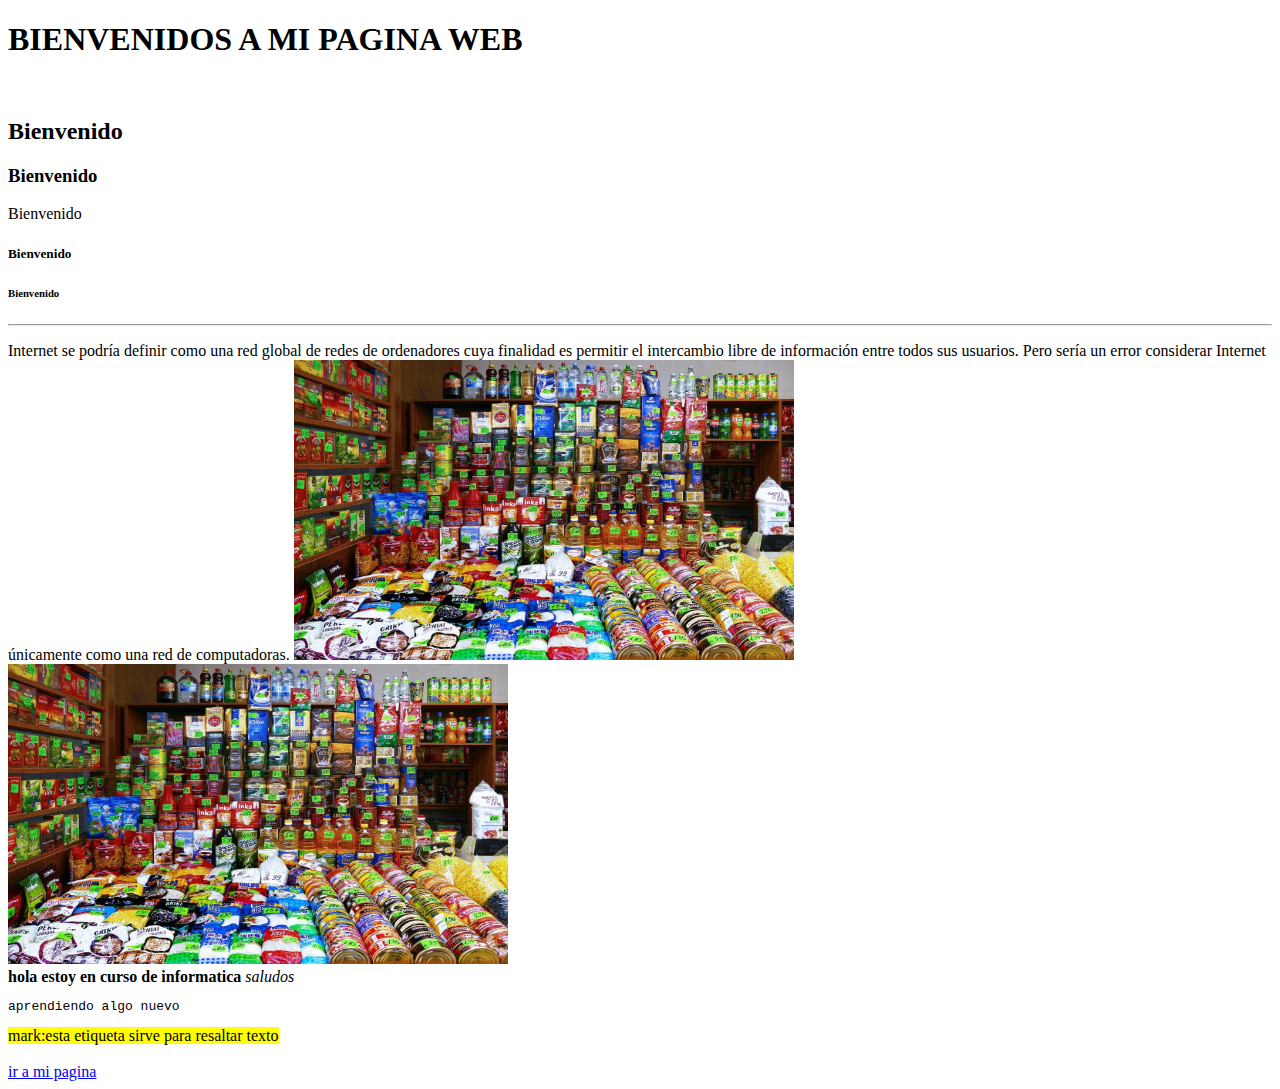
<file: proyecto01/index.html>
<!DOCTYPE html>
<html lang="en">
<head>  <!--PARA LAS TILDES Y LAS Ñ--> 
    <meta charset="UTF-8">  <!---para que se adapte a los dispositivos moviles--->
    <meta name="viewport" content="width=index, initial-scale=1.0">
    <title>cursos de titulacion</title>
</head>
<body>
   
    <h1>BIENVENIDOS A MI PAGINA WEB</h1>
    <br> <!-- salto de linea--->
    <h2>Bienvenido</h2>
    <h3>Bienvenido</h3>
    <h4BIz>Bienvenido</h4>
    <H5>Bienvenido</H5>
    <H6>Bienvenido</H6>
<hr> <!---definir el cambio de una tematica o seccionde documento html-->
<!--para agregar  parrafos de texto-->
<p><!---para parrafos</p-->
</p> Internet se podría definir como una red global de redes de ordenadores
cuya finalidad es permitir el intercambio libre de información entre todos sus usuarios.
 Pero sería un error considerar Internet únicamente como una red de computadoras.

 <img src="tienda.jpg" width= "500" height="300">
 <br> <img src="tienda.jpg" width= "500" height="300"> </b>


<br><!----para agregar espacio-->
<b>hola</b> <b!--texto en negrita---b>
    <b>estoy en curso de informatica </b> 
    <em>saludos</em> <!---dar efasis a un texto-->
<pre>aprendiendo algo nuevo</pre>  <!---texto preformateado-->
<mark  >mark:esta etiqueta sirve para resaltar texto</mark>

<br><br>
<a href="mari.html">ir a mi pagina</a>
</html>
</file>
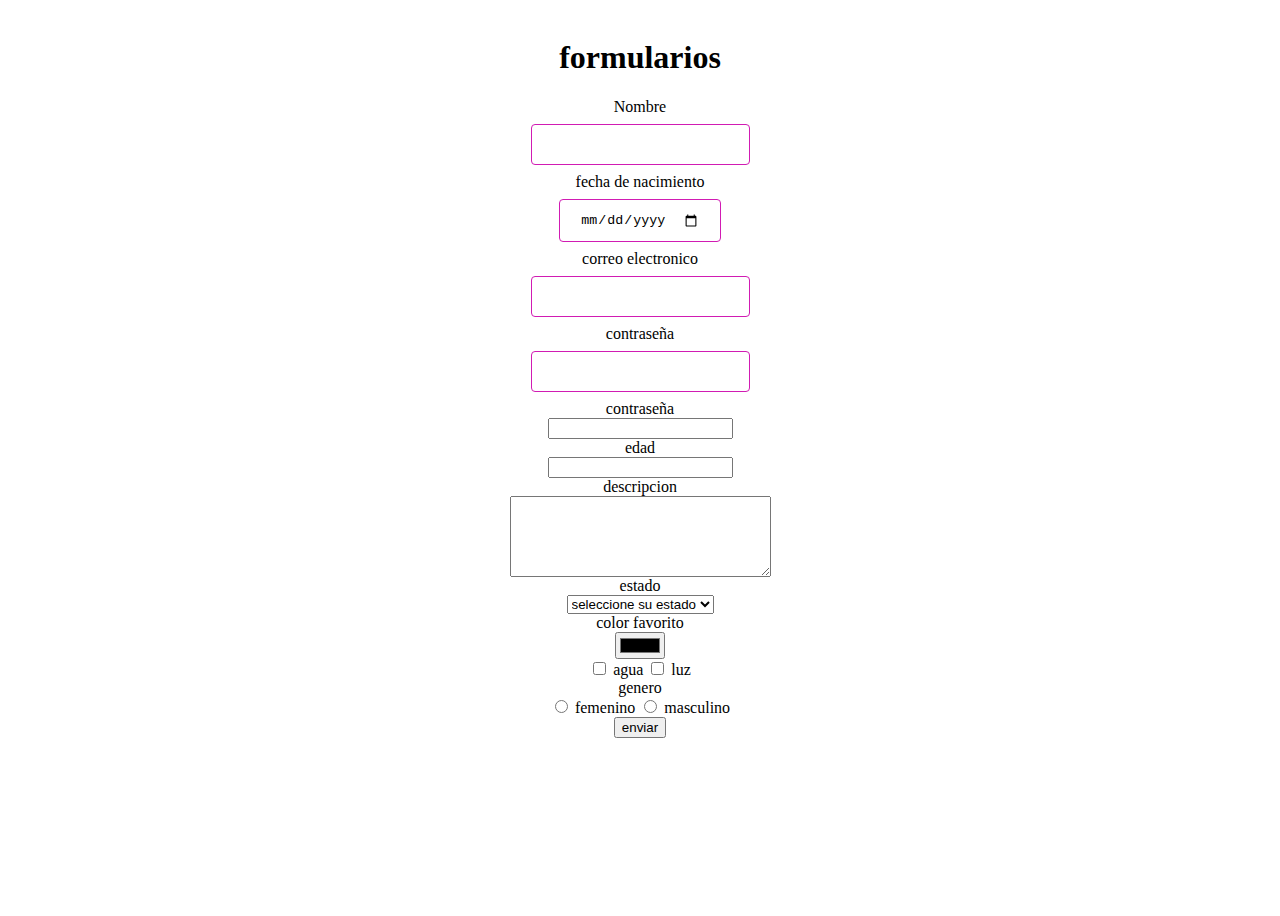
<file: sesion3/index.html>
<!DOCTYPE html>
<html lang="en">
<head>
    <meta charset="UTF-8">
    <meta name="viewport" content="width=device-width, initial-scale=1.0">
    <title>formularios</title>
    <link rel="stylesheet" href="style.css">
</head>
<body>
    
<div class="contenedor">
<h1> formularios</h1>
<form action="#">
<label for="nombre">Nombre</label>
<!---input tipo texto--->
<input type="text"name="nombre"id="nombre">
<label for="fecha-nac">fecha de nacimiento</label>

<!---input tipo fecha--->
<input type="date" name="fecha-nac" id="fecha_nac">
<label for="correo">correo electronico</label>
<!--input tipo correo electronico-->
<input type="email" name="correo" id="correo">
<label for="contraseña">contraseña</label>
<!---input tipo contraseña-->
<input type="email"name="correo" id="correo">
<label for="contraseña">contraseña</label>
<!---input tipo contraseña-->
<input type="password"name="contraseña" id="contraseña">
<label for="edad">edad</label>
<!---input tipo contraseña-->
<input type="number"name="edad" id="edad">
<label for="descripcion">descripcion</label>
<textarea name="descripcion" id="descripcion" cols="30" rows="5"></textarea> 
<label for="estado">estado</label> 

<select name ="estado" id="estado">
         <option value="">seleccione su estado</option>
         <option value="san luis potosi">san luis potosi</option>
         <option value="monterrey">monterrey</option>
        <option value="guadalajara">guadalajara</option>
    </select>
         
          <label for="color">color favorito </label>
          <input type="color" name="color_fav" id="color_fav">
          <div>
           <input type="checkbox" name="servicios" id="servicios1" value="agua">
            <label for="servicios1">agua</label>
        
         <input type="checkbox" name="servicios" id="servicios2" value="luz">
         <label for="servicios2">luz</label>    
        </div>
        <label for="genero">genero</label>
       <div>

        <input type="radio" name="genero" id="femenino" value="F">
        <label for="femenino">femenino</label>
        <input type="radio" name="genero" id="masculino" value="M">
        <label for="masculino">masculino</label>
    

       </div>

       <input type="submit" value="enviar">


</form>
</div>

</body>
</html>
</file>
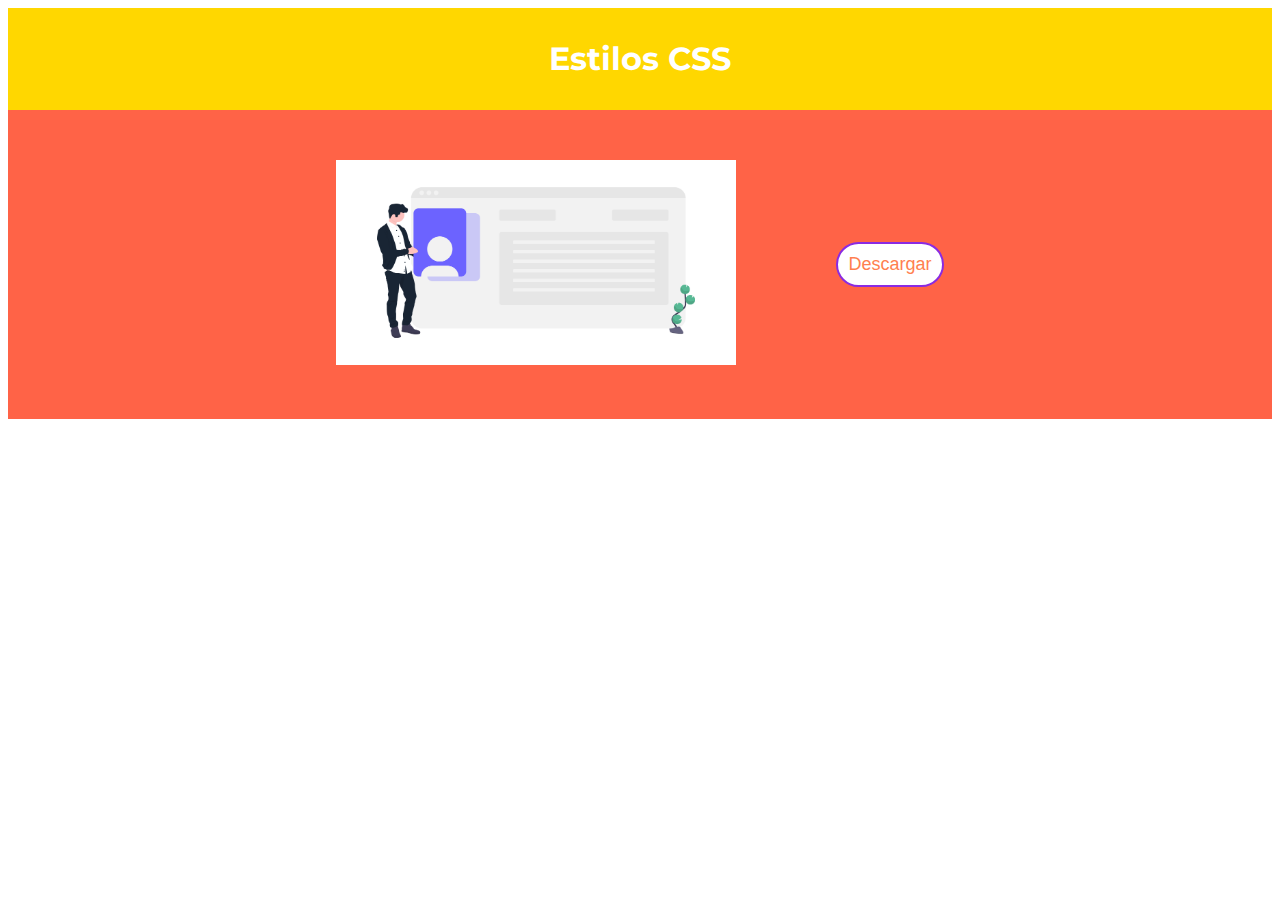
<file: sesion2/Estilos CSS prof.html>
<!DOCTYPE html>
<!-- saved from url=(0030)http://192.168.1.80/Session_2/ -->
<html lang="en"><head><meta http-equiv="Content-Type" content="text/html; charset=UTF-8">
    
    <meta name="viewport" content="width=device-width, initial-scale=1.0">
    <title>Estilos CSS</title>
    <link rel="stylesheet" href="./Estilos CSS prof_files/app.css">
</head>
<body>
    <header>
        <h1>Estilos CSS</h1>
    </header>
    <div class="contenido">
        <div class="imagen">
            <img src="./Estilos CSS prof_files/section.png" alt="section">
        </div>
        <div class="opciones">
            <button>Descargar</button>
        </div>
    </div>

</body></html>
</file>
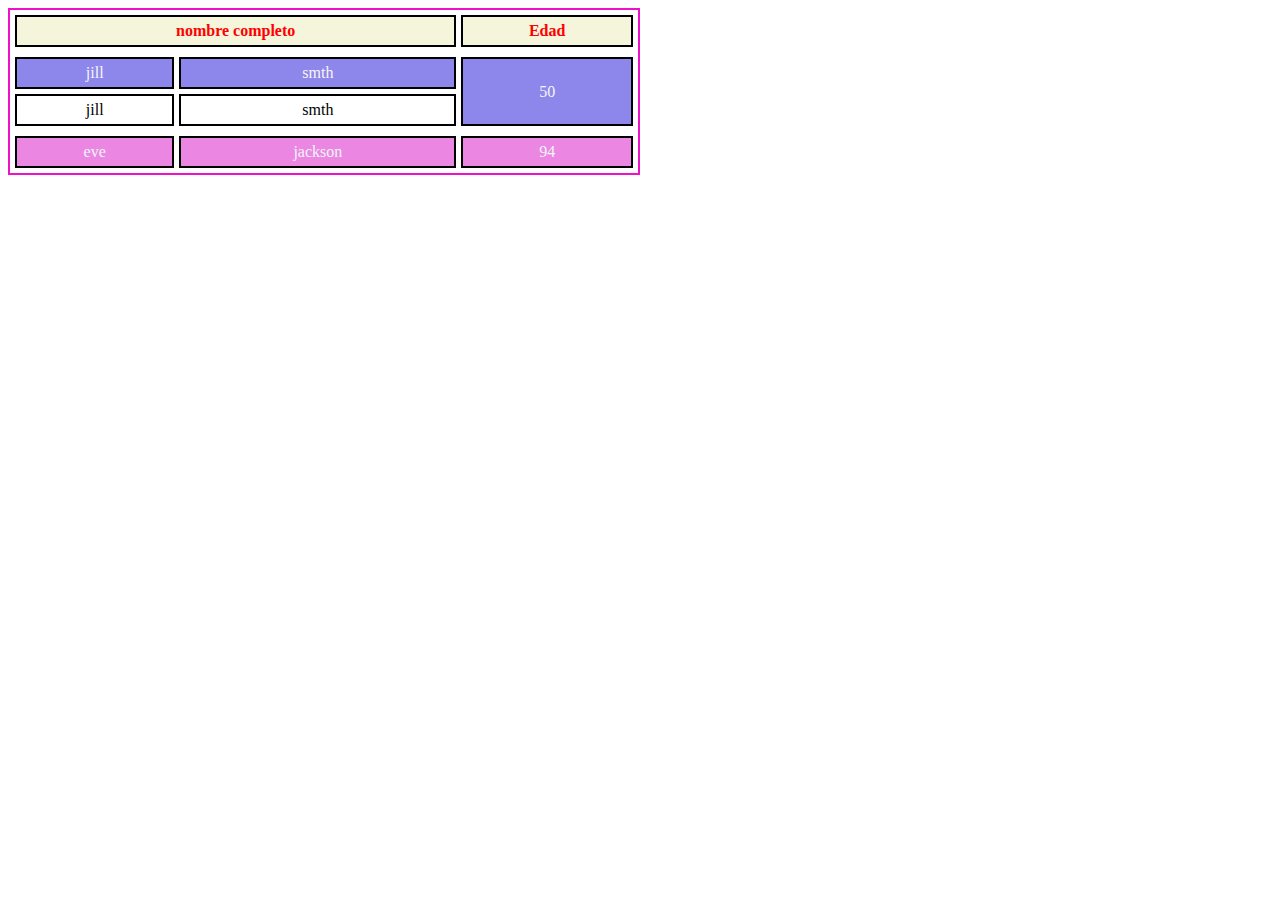
<file: sesion2/tabla.html>
<!DOCTYPE html>
<html lang="en">
<head>
    <meta charset="UTF-8">
    <meta name="viewport" content="width=device-width, initial-scale=1.0">
    <title>Document</title>
    <style>
        table{
            width: 50%;
            border: 2px solid rgb(238, 17, 201); /*agregar un borde solido de color negro*/
            text-align: center; /* centrar el texto*/
        }
        th, td{
            border: 2px solid rgb(0, 0, 0);
        }
        encabezado{
            background-color: beige;color: red; /* color de fondo para el encabezado*/
        }
        .fila2{
            background-color: rgb(142, 135, 235);color: rgb(248, 245, 245);
        }
        .fila3{
            background-color: rgb(235, 135, 227);color: rgb(238, 245, 245);
        }
</style>
</head>
<body>
    <!--table width="50%"border="1px" cellpadding="5px" cellspacing="5px"--->
    <!--table tsyle="50%" border="1px" cellpadding="5px" cellspacing="5px"-->
    <table tsyle="50%; border: 1px solid black" cellpadding="5px" cellspacing="5px">
        
         <!--tr bgcolor="lightgray"> <!--filas table row-->
         <tr style="background-color: beige;color: red;"> <!--filas table row-->
         <th colspan="2"> nombre completo</th> <!--atributo collsapan para extender las columnas-->
         <th>Edad</th>  <!--encabezado de la tabla-->
         </tr>
         <tr>
             <tr class="fila2">
             <td>jill</td> <!--datos de la tabla-->
             <td>smth</td>
             <td rowspan="2">50</td> <!--atributo rowspan para extender las filas-->
         </tr>
         <tr>
             <td>jill</td> <!--datos de la tabla-->
             <td>smth</td>
             <!--td>50</td-->

         </tr>
          <tr>
            <tr class="fila3">
              <td>eve</td>
              <td>jackson</td>
              <td>94</td>
          </tr>
    </table>
</body>
</html>
</file>
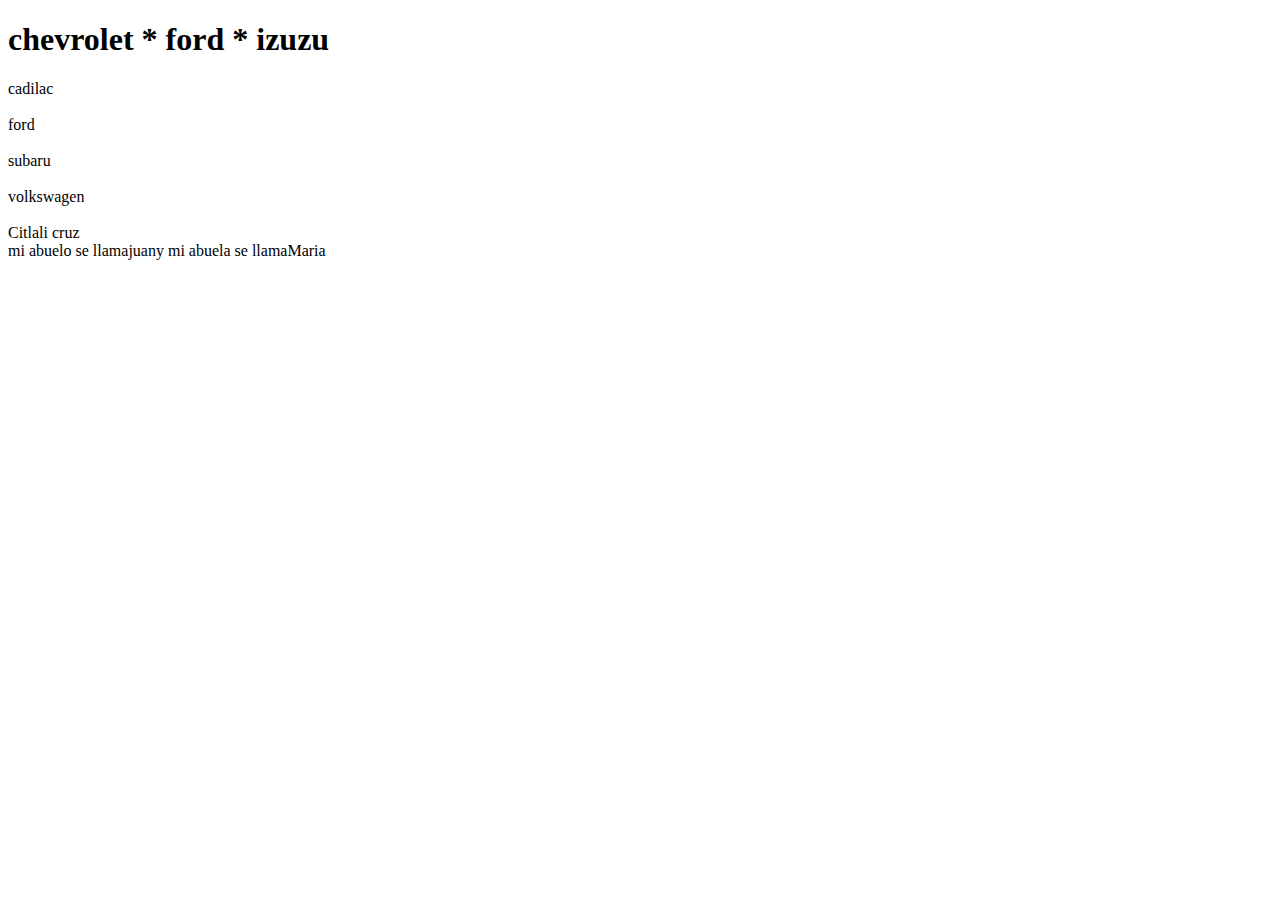
<file: sesion3/arreglos_objetos.html>
<!DOCTYPE html>
<html lang="en">
<head>
    <meta charset="UTF-8">
    <meta name="viewport" content="width=device-width, initial-scale=1.0">
    <title>arreglos y objetos</title>

   
</head>
<body>
    <div id="datos">  </div>
    <div id="modificaciones"></div>
    <div id="datosPersona"></div>
    <div id="datosPersona1"></div>
    <script src="script2.js"></script>
</body>
</html>
</file>
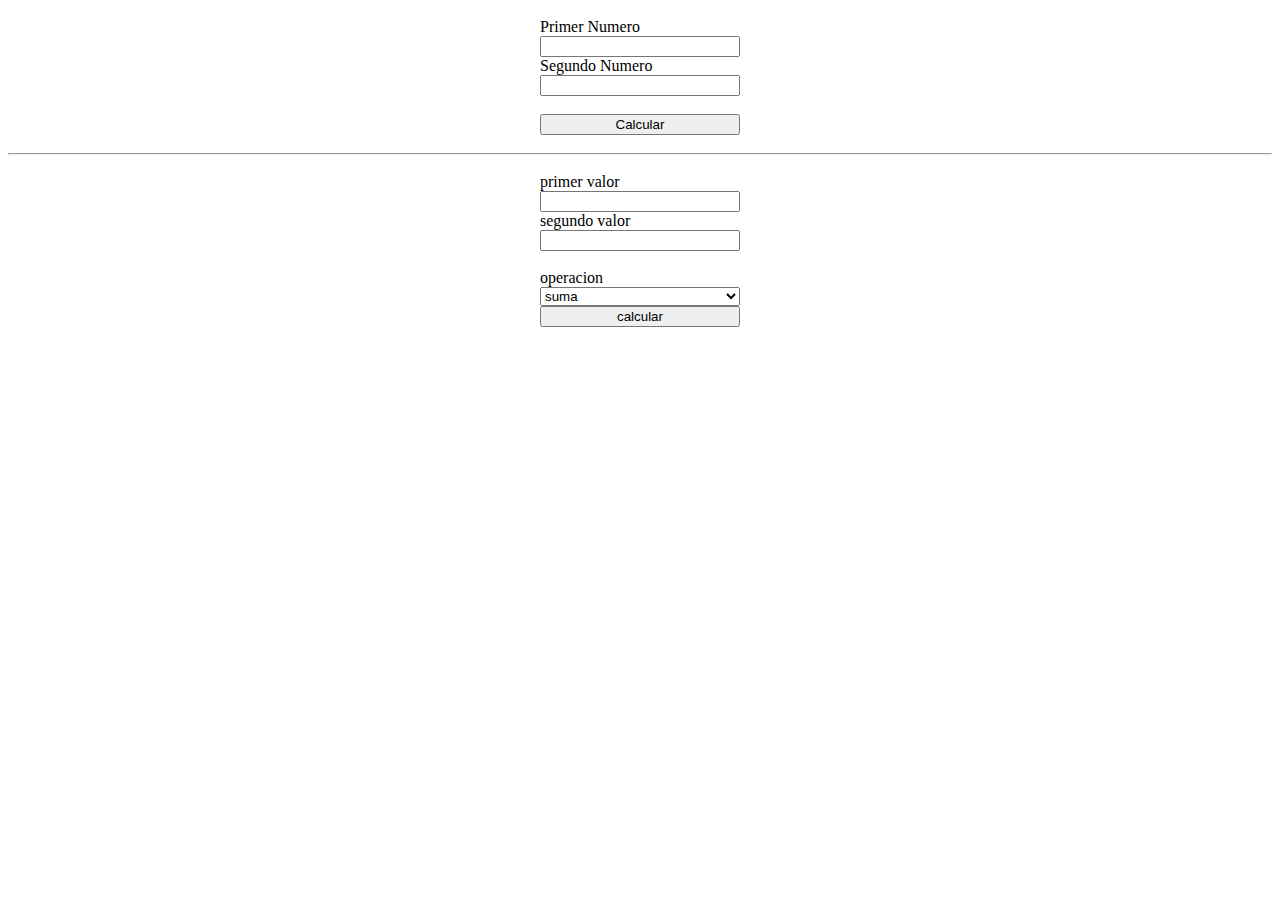
<file: sesion3/JavaScript.html>
<!DOCTYPE html>
<html lang="en">
<head>
    <meta charset="UTF-8">
    <meta name="viewport" content="width=device-width, initial-scale=1.0">
    <title>JavaScript</title>
</head>
<link rel="stylesheet" href="style.css">
<style>
    .contenido{
        margin: 0 auto;
        width: 500px;
        padding: 2em;
    }
    button{
        margin: 0 auto;
    }
</style>
<body>
    <form class="opciones" name="formulario" onsubmit="return suma()">
        <label for="num1">Primer Numero</label>
        <input type="number" id="num1" name="num1">
        <label for="num2">Segundo Numero</label>
        <input type="number" id="num2" name="num2">

        <br>
        <button type="submit">Calcular</button>

    </form>
    <hr>
    <div class="calculadora" id="calculadora">
        
        <label for="valor1">primer valor </label>
        <input type="number" id="valor1" name="valor1">
        <label for="valor2">segundo valor</label>
        <input type="number" id="valor2" name="valor2">
        <br>
        <label for="operacion">operacion</label>
        <select name="op" id="operacion">
            <option value="sum">suma</option>
            <option value="res">resta</option>
            <option value="mul">multiplicacion</option>
            <option value="div">division</option>


        </select>
        <p id ="resultado">
    
        </p>
      <button onclick="calculadora()">calcular</button>
    </div>
    <script src="script.js">
        /*comentarios en Script para varias lineas */
        // para una linea
        /*alert("Mi primer codigo de JS");
        var a = 5;
        var b = 3;
        console.log("La suma de a + b = "+(a+b));
        console.log("La resta de a - b ="+(a-b));
        console.log("La multiplicacion de a * b ="+(a*b));
        console.log("La division de a / b ="+(a/b));*/
    </script>
</body>
</html>
</file>
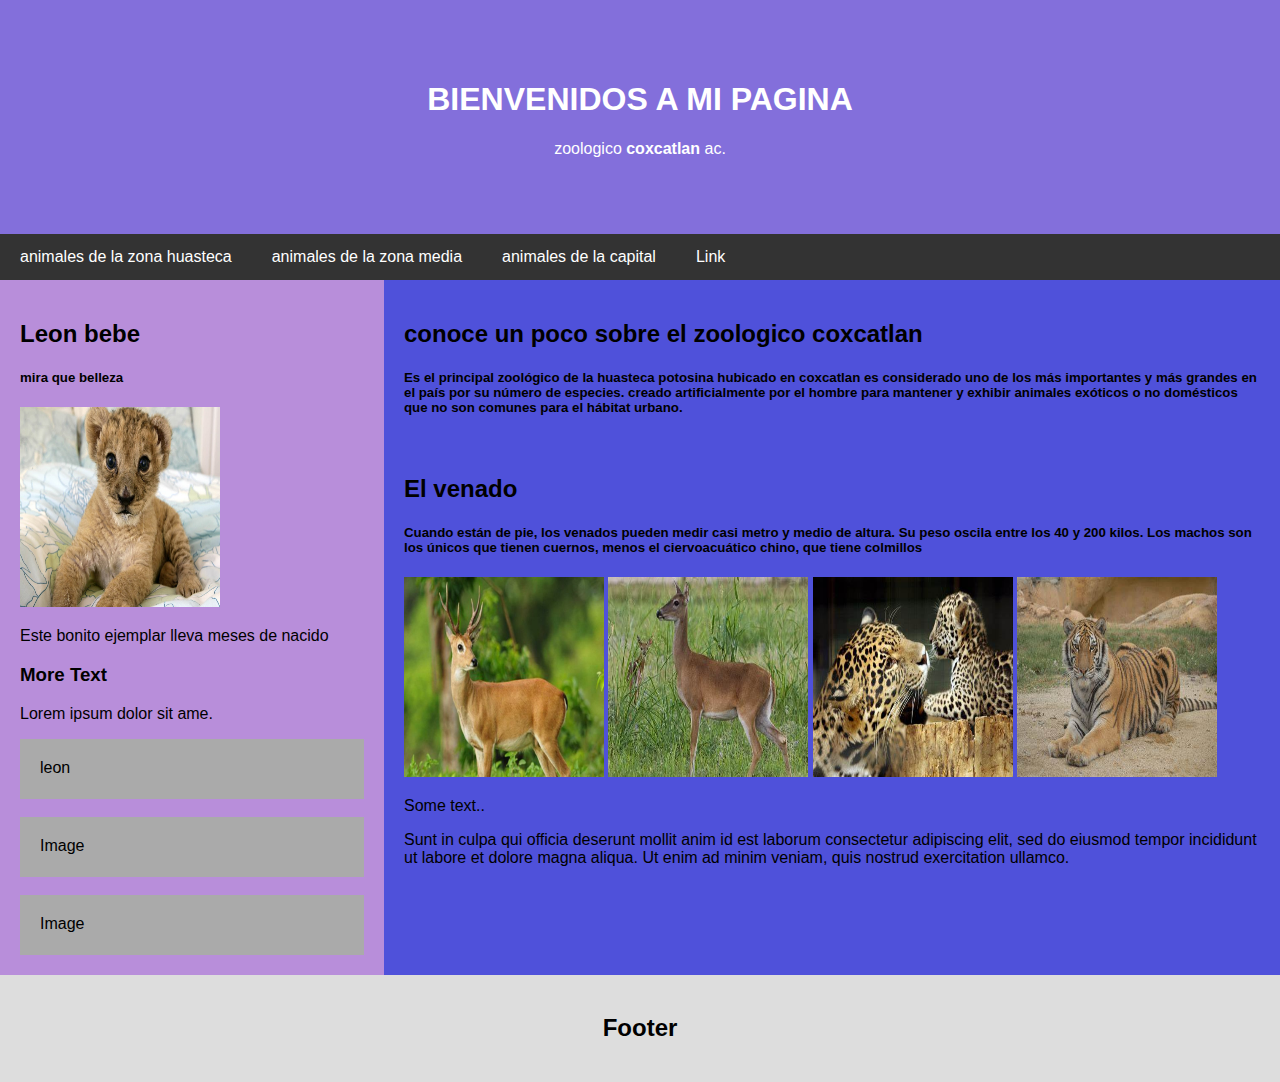
<file: sesion2/zoologico/plantilla.html>
<!DOCTYPE html>
<html>
<head>
<title>Page Title</title>
<meta charset="UTF-8">
<meta name="viewport" content="width=device-width, initial-scale=1">
<style>
* {
  box-sizing: border-box;
}

/* Style the body */
body {
  font-family: Arial;
  margin: 0;
}

/* Header/logo Title */
.header {
  padding: 60px;
  text-align: center;
  background: #836fdb;
  color: white;
}

/* Style the top navigation bar */
.navbar {
  display: flex;
  background-color: #333;
}

/* Style the navigation bar links */
.navbar a {
  color: white;
  padding: 14px 20px;
  text-decoration: none;
  text-align: center;
}

/* Change color on hover */
.navbar a:hover {
  background-color: rgb(37, 22, 247);
  color: black;
}

/* Column container */
.row {  
  display: flex;
  flex-wrap: wrap;
}

/* Create two unequal columns that sits next to each other */
/* Sidebar/left column */
.side {
  flex: 30%;
  background-color: #b88eda;
  padding: 20px;
}

/* Main column */
.main {
  flex: 70%;
  background-color: rgb(79, 81, 218);
  padding: 20px;
}

/* Fake image, just for this example */
.fakeimg {
  background-color: #aaa;
  width: 100%;
  padding: 20px;
}

/* Footer */
.footer {
  padding: 20px;
  text-align: center;
  background: #ddd;
}

/* Responsive layout - when the screen is less than 700px wide, make the two columns stack on top of each other instead of next to each other */
@media screen and (max-width: 700px) {
  .row, .navbar {   
    flex-direction: column;
  }
}
</style>
</head>
<body>
  
<!-- Header -->
<div class="header">
  <h1>BIENVENIDOS A MI PAGINA</h1>
  <p> zoologico <b>coxcatlan </b> ac.</p>
</div>

<!-- Navigation Bar -->
<div class="navbar">
  <a href="#">animales de la zona huasteca</a>
  <a href="#">animales de la zona media</a>
  <a href="#">animales de la capital</a>
  <a href="#">Link</a>
</div>

<!-- The flexible grid (content) -->
<div class="row">
  <div class="side">
    <h2>Leon bebe</h2>
    <h5>mira que belleza</h5>
     <!--<div class="fakeimg" style="height:200px;">Image</div-->
    <img src="leon.jpg" width="200" height="200" alt="section">
    <p>Este bonito ejemplar lleva meses de nacido </p>
    <h3>More Text</h3>
    <p>Lorem ipsum dolor sit ame.</p>
    <div class="fakeimg" style="height:60px;">leon</div><br>
    <div class="fakeimg" style="height:60px;">Image</div><br>
    <div class="fakeimg" style="height:60px;">Image</div>
  </div>
  <div class="main">
    <h2>conoce un poco sobre el zoologico coxcatlan</h2>
    <h5>Es el principal zoológico de la huasteca potosina 
        hubicado en coxcatlan es considerado uno de los más
        importantes y más grandes en el país por su número de especies. creado artificialmente
        por el hombre para mantener y exhibir animales exóticos o no domésticos 
        que no son comunes para el hábitat urbano.</h5>
   <!--<div class="fakeimg" style="height:200px;">Image</div>--> 
   <!--<p>Some text..</p>--> 
   <!--<p>Sunt in culpa qui officia deserunt mollit anim id est laborum consectetur adipiscing elit, sed do eiusmod tempor incididunt ut labore et dolore magna aliqua. Ut enim ad minim veniam, quis nostrud exercitation ullamco.</p>--> 
    <br>
    <h2>El venado</h2>
    <h5>Cuando están de pie, los venados pueden medir casi metro y medio de altura.
        Su peso oscila entre los 40 y 200 kilos. 
        Los machos son los únicos que tienen cuernos, menos el ciervoacuático chino, que tiene colmillos</h5>
    <img src="venadito.jpg" width="200" height="200" alt="section">
    <img src="venado.jpg" width="200" height="200" alt="section">
    <img src="leonpardo.jpg" width="200" height="200" alt="section">
    <img src="tigre.jpg" width="200" height="200" alt="section">
   <!--<div class="fakeimg" style="height:200px;">Image</div>--> 
    <p>Some text..</p>
    <p>Sunt in culpa qui officia deserunt mollit anim id est laborum consectetur adipiscing elit, sed do eiusmod tempor incididunt ut labore et dolore magna aliqua. Ut enim ad minim veniam, quis nostrud exercitation ullamco.</p>
  </div>
</div>

<!-- Footer -->
<div class="footer">
  <h2>Footer</h2>
</div>

</body>
</html>
</file>
<file: sesion3/style.css>
*{
    box-sizing: border-box;

}
.contenedor{
height: 100vh;
padding: 10px;
text-align: center;
}

.contenedor form{
    display: flex;
    justify-content: center;
    align-items: center;
    flex-direction:  column;
}


input[type=text],
input[type=date],
input[type=email]{

    box-sizing: border-box;
    padding: 12px 20px;
    border: 1px solid #d11bb3;
    margin: 8px;
    border-radius: 4px;
    outline: none;

}

input[type=text]:focus,
input[type=password]:focus,
input[type=email]:focus{
    border: 1px solid #611bd1;

}
.opciones{
    display:flex ;
    justify-content: center;
    flex-direction: column;
    padding: 10px;
   
}

#num1, #num2,#num3,label,button{
    margin: 0 auto;
    width: 150 px;

}
opciones, .calculadora{

    display:flex ;
    justify-content: center;
    flex-direction: column;
    padding: 10px;
}
#num1,
#num2,
label,
button,
#valor1,
#valor2,
#resultado,
#operacion{
    margin: 0 auto;
    width: 200px;
}
</file>
<file: sesion2/Estilos CSS prof_files/app.css>
@import url('https://fonts.googleapis.com/css2?family=Montserrat:ital,wght@0,100;0,200;0,300;0,400;0,500;0,600;0,700;0,800;0,900;1,100;1,200;1,300;1,400;1,500;1,600;1,700;1,800;1,900&display=swap');

body{
    font-family: 'Montserrat', sans-serif;

}
header{
    padding: 10px;
    background-color: gold;
    color: white;
    text-align: center;
}
.contenido{
    display: flex;
    padding: 0px;
    background-color: tomato;
    width: 100%;
    justify-content: center;
    align-items: center;
}
.imagen,.opciones{
    margin: 50px;
}
.imagen > img{
    width: 400px;
}

button{
    font-size: large;
    outline: none;
    background-color: white;
    border: 2px solid blueviolet;
    color:coral;
    padding: 10px;
    border-radius: 25px;
}

button:hover{
    background-color: blueviolet;
}
</file>
